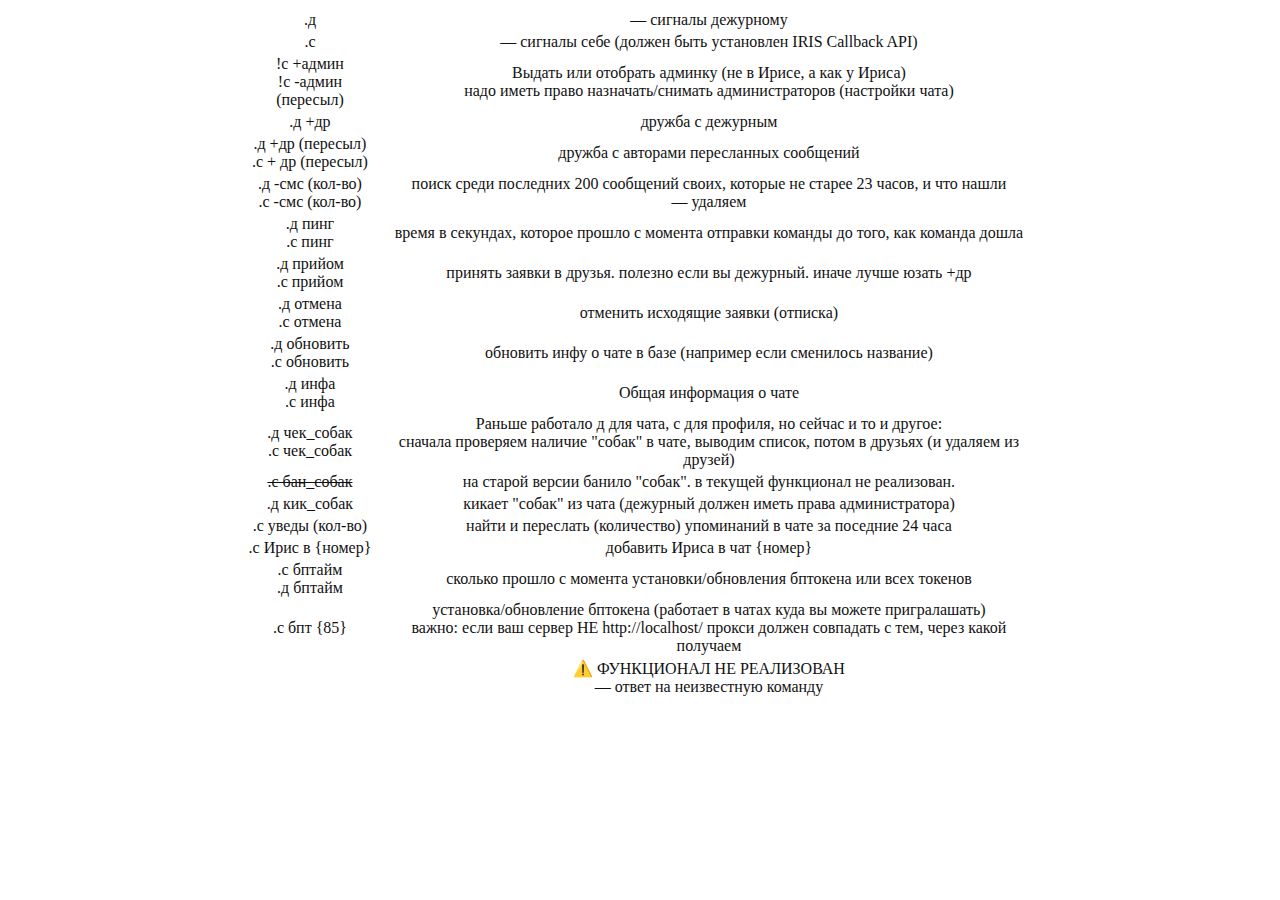
<file: iris-callback-api/signals.html>
<?xml version="1.0" encoding="utf-8"?><!DOCTYPE html>
<html xmlns="http://www.w3.org/1999/xhtml" lang="ru"><head>
<meta http-equiv="X-UA-Compatible" content="IE=edge;chrome=1" />
<meta http-equiv="Content-Type" content="text/html; charset=utf-8" />
<meta name="viewport" content="initial-scale=1,width=device-width" />
<style type="text/css">
	h1, h2, h3, h4, h5, h6 {
	text-align: center; 
	margin:0px; 
	padding: 0; 
	border:0px; }
	html, body, table, * { background: transparent; color:#111; margin: 0 auto; }
	html { background: transparent; color:#111; padding: 0 1%; text-align: center; }
	body { background: transparent; margin: 0 auto; max-width:800px; padding: 8px; }
</style></head><body style="margin:0px auto;max-width:800px;min-widht:100px;">
<table>
 <tr>
	<td>.д</td>
	<td>— сигналы дежурному</td>
 </tr><tr>
	<td>.с</td>
	<td>— сигналы себе (должен быть установлен IRIS Callback API)</td>
 </tr><tr>
	<td>!с +админ<br />!с -админ (пересыл)</td>
	<td>Выдать или отобрать админку (не в Ирисе, а как у Ириса)<br />
	надо иметь право назначать/снимать администраторов (настройки чата)</td>
 </tr><tr>
	<td>.д +др</td>
	<td>дружба с дежурным</td>
 </tr><tr>
	<td>.д +др (пересыл)<br />.с + др (пересыл)</td>
	<td>дружба с авторами пересланных сообщений</td>
 </tr><tr>
	<td>.д -смс (кол-во)<br />.с -смс (кол-во)</td>
	<td>поиск среди последних 200 сообщений своих, которые не старее 23 часов, и что нашли — удаляем</td>
 </tr><tr>
	<td>.д пинг<br />.с пинг</td>
	<td>время в секундах, которое прошло с момента отправки команды до того, как команда дошла</td>
 </tr><tr>
	<td>.д прийом<br />.с прийом</td>
	<td>принять заявки в друзья. полезно если вы дежурный. иначе лучше юзать +др</td>
 </tr><tr>
	<td>.д отмена<br />.с отмена</td>
	<td>отменить исходящие заявки (отписка)</td>
 </tr><tr>
	<td>.д обновить<br />.с обновить</td>
	<td>обновить инфу о чате в базе (например если сменилось название)</td>
 </tr><tr>
	<td>.д инфа<br />.с инфа</td>
	<td>Общая информация о чате</td>
 </tr><tr>
	<td>.д чек_собак<br />.с чек_собак</td>
	<td>Раньше работало д для чата, с для профиля, но сейчас и то и другое:<br />
	сначала проверяем наличие "собак" в чате, выводим список, потом в друзьях (и удаляем из друзей)</td>
 </tr><tr>
	<td><s>.с бан_собак</s></td>
	<td>на старой версии банило "собак". в текущей функционал не реализован.</td>
 </tr><tr>
	<td>.д кик_собак</td>
	<td>кикает "собак" из чата (дежурный должен иметь права администратора)</td>
 </tr><tr>
	<td>.с уведы (кол-во)</td>
	<td>найти и переслать (количество) упоминаний в чате за поседние 24 часа</td>
 </tr><tr>
	<td>.с Ирис в {номер}</td>
	<td>добавить Ириса в чат {номер}</td>
 </tr><tr>
	<td>.с бптайм<br />.д бптайм</td>
	<td>сколько прошло с момента установки/обновления бптокена или всех токенов</td>
 </tr><tr>
	<td>.с бпт {85}</td>
	<td>установка/обновление бптокена (работает в чатах куда вы можете пригралашать)<br />
	важно: если ваш сервер НЕ http://localhost/ прокси должен совпадать с тем, через какой получаем</td>
 </tr><tr>
	<td></td>
	<td>⚠️ ФУНКЦИОНАЛ НЕ РЕАЛИЗОВАН<br />— ответ на неизвестную команду</td>
 </tr>
</table></body></html>
</file>
